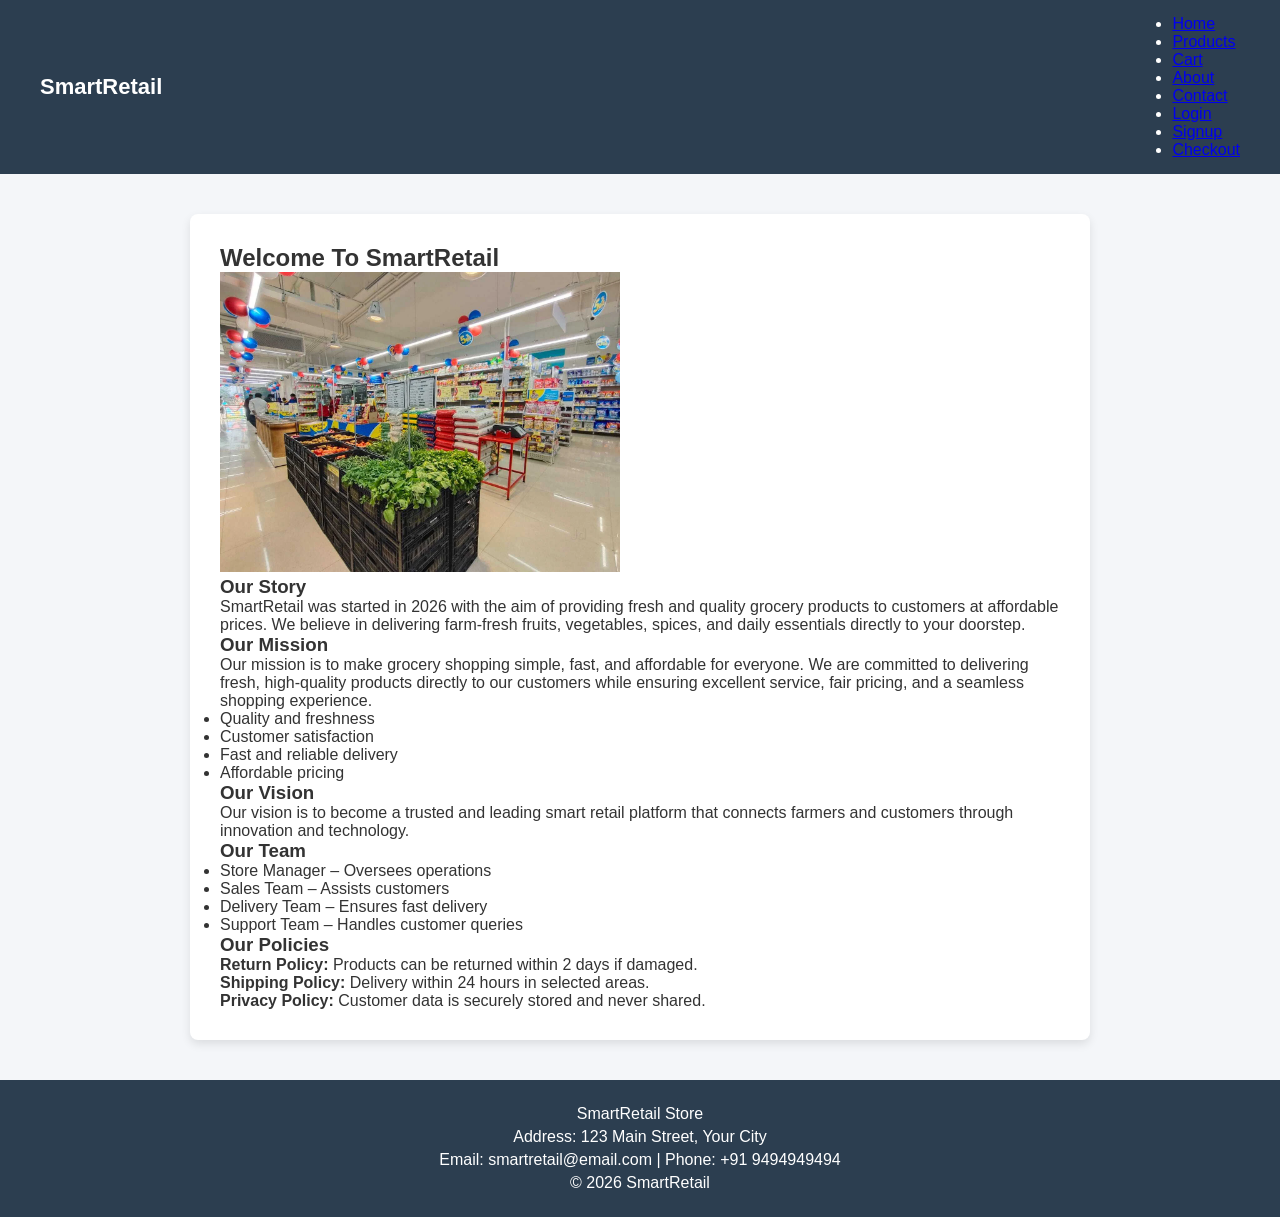
<file: index.html>
<!DOCTYPE html>
<html>
<head>
    <title>SmartRetail - About Us</title>
    <link rel="stylesheet" href="about.css">
</head>
<body>

<!-- Navbar -->
<div class="navbar">
    <h2>SmartRetail</h2>
    <ul>
        <li><a href="index.html">Home</a></li>
        <li><a href="products.html">Products</a></li>
        <li><a href="cart.html">Cart</a></li>
        <li><a href="about.html">About</a></li>
        <li><a href="contact.html">Contact</a></li>
        <li><a href="login.html">Login</a></li>
        <li><a href="signup.html">Signup</a></li>
        <li><a href="checkout.html">Checkout</a></li>
    </ul>
</div>

<!-- About Content -->
<div class="container">

    <h2>Welcome To SmartRetail</h2>

    <!-- Image Centered -->
    <img src="smart retail.jpg" alt="SmartRetail Store" class="center-image" width="400px" height="300px">

    <h3>Our Story</h3>
    <p>
        SmartRetail was started in 2026 with the aim of providing fresh and
        quality grocery products to customers at affordable prices.
        We believe in delivering farm-fresh fruits, vegetables, spices,
        and daily essentials directly to your doorstep.
    </p>

    <h3>Our Mission</h3>
    <p>
        Our mission is to make grocery shopping simple, fast, and affordable for everyone.
        We are committed to delivering fresh, high-quality products directly to our customers
        while ensuring excellent service, fair pricing, and a seamless shopping experience.
    </p>

    <ul>
        <li>Quality and freshness</li>
        <li>Customer satisfaction</li>
        <li>Fast and reliable delivery</li>
        <li>Affordable pricing</li>
    </ul>

    <h3>Our Vision</h3>
    <p>
        Our vision is to become a trusted and leading smart retail platform that connects
        farmers and customers through innovation and technology.
    </p>

    <h3>Our Team</h3>
    <ul>
        <li>Store Manager – Oversees operations</li>
        <li>Sales Team – Assists customers</li>
        <li>Delivery Team – Ensures fast delivery</li>
        <li>Support Team – Handles customer queries</li>
    </ul>

    <h3>Our Policies</h3>
    <p><strong>Return Policy:</strong> Products can be returned within 2 days if damaged.</p>
    <p><strong>Shipping Policy:</strong> Delivery within 24 hours in selected areas.</p>
    <p><strong>Privacy Policy:</strong> Customer data is securely stored and never shared.</p>

</div>

<!-- Footer -->
<footer>
    <p>SmartRetail Store</p>
    <p>Address: 123 Main Street, Your City</p>
    <p>Email: smartretail@email.com | Phone: +91 9494949494</p>
    <p>© 2026 SmartRetail</p>
</footer>

</body>

</html>
</file>
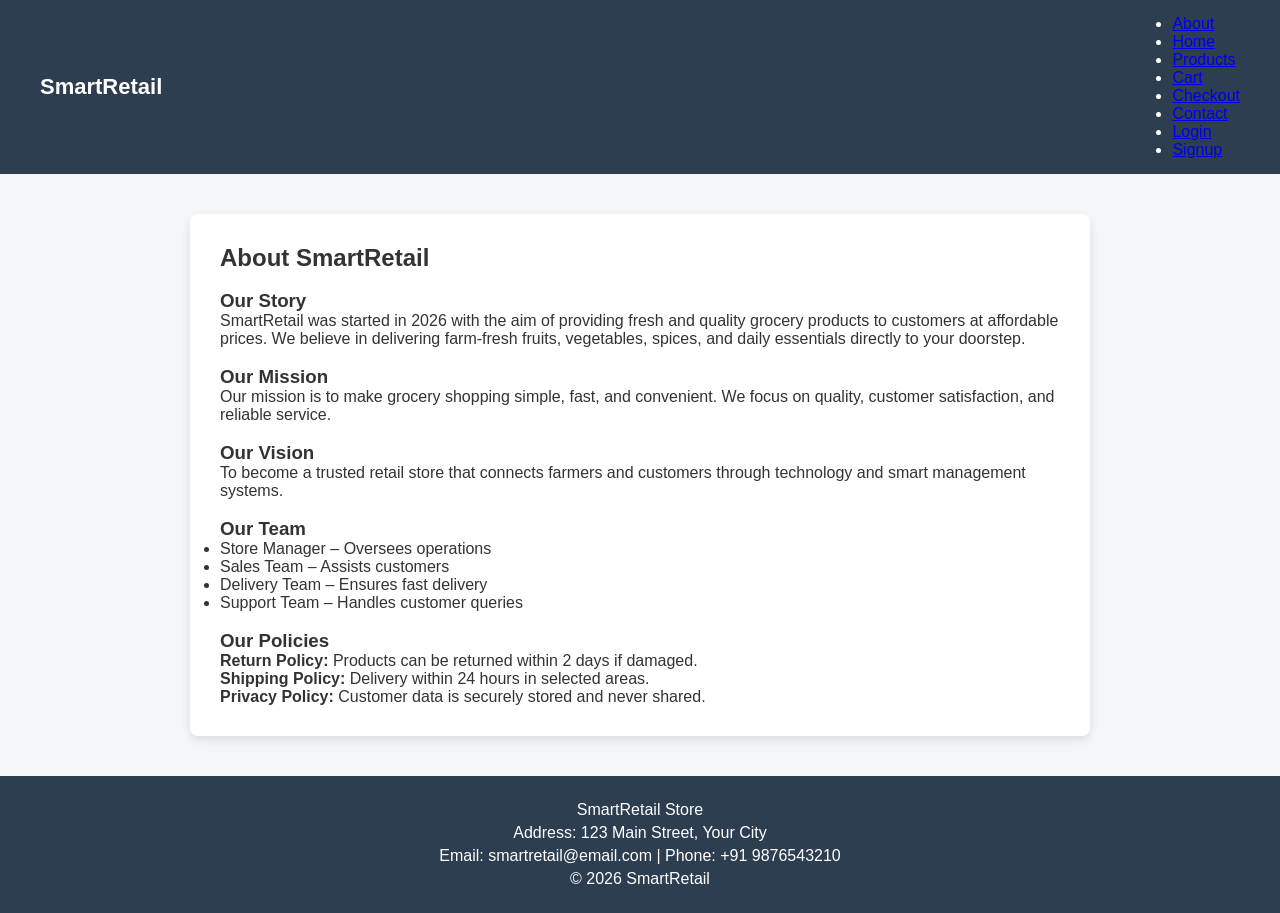
<file: about.html>
<html>
<head>
    <title>SmartRetail - About Us</title>
    <link rel="stylesheet" href="about.css">
</head>
<body>

<!-- Navbar -->
<div class="navbar">
    <h2>SmartRetail</h2>
    <ul>
        <li><a href="about.html">About</a></li>
        <li><a href="index.html">Home</a></li>
        <li><a href="products.html">Products</a></li>
        <li><a href="cart.html">Cart</a></li>
        <li><a href="checkout.html">Checkout</a></li>
        <li><a href="contact.html">Contact</a></li>
        <li><a href="login.html">Login</a></li>
        <li><a href="signup.html">Signup</a></li>
        
    </ul>
</div>

<!-- About Content -->
<div class="container">

    <h2>About SmartRetail</h2>
    <br>

    <h3>Our Story</h3>
    <p>
        SmartRetail was started in 2026 with the aim of providing fresh and
        quality grocery products to customers at affordable prices.
        We believe in delivering farm-fresh fruits, vegetables, spices,
        and daily essentials directly to your doorstep.
    </p>

    <br>

    <h3> Our Mission</h3>
    <p>
        Our mission is to make grocery shopping simple, fast, and convenient.
        We focus on quality, customer satisfaction, and reliable service.
    </p>

    <br>

    <h3> Our Vision</h3>
    <p>
        To become a trusted retail store that connects farmers and customers
        through technology and smart management systems.
    </p>

    <br>

    <h3> Our Team</h3>
    <ul>
        <li>Store Manager – Oversees operations</li>
        <li>Sales Team – Assists customers</li>
        <li>Delivery Team – Ensures fast delivery</li>
        <li>Support Team – Handles customer queries</li>
    </ul>

    <br>

    <h3> Our Policies</h3>
    <p><strong>Return Policy:</strong> Products can be returned within 2 days if damaged.</p>
    <p><strong>Shipping Policy:</strong> Delivery within 24 hours in selected areas.</p>
    <p><strong>Privacy Policy:</strong> Customer data is securely stored and never shared.</p>

</div>

<!-- Footer -->
<footer>
    <p>SmartRetail Store</p>
    <p>Address: 123 Main Street, Your City</p>
    <p>Email: smartretail@email.com | Phone: +91 9876543210</p>
    <p>© 2026 SmartRetail</p>
</footer>

<script src="script.js"></script>

</body>

</html>
</file>
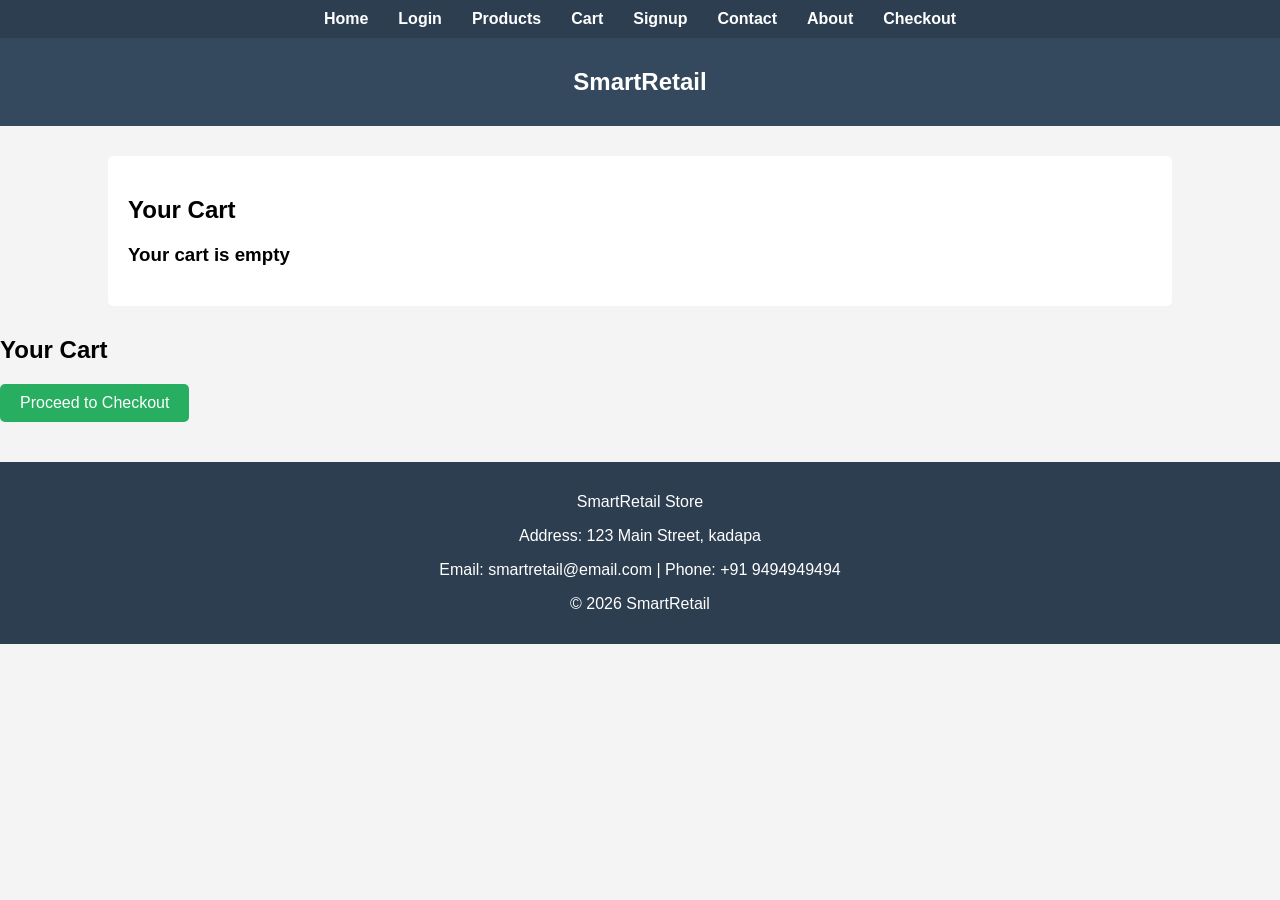
<file: cart.html>
<html>
<head>
    <title>Cart</title>
    <link rel="stylesheet" href="cart.css">
</head>
<body>
<ul>
    <li><a href="index.html">Home</a></li>
    <li><a href="login.html">Login</a></li>
    <li><a href="products.html">Products</a></li>
    <li><a href="cart.html">Cart</a></li>
    <li><a href="signup.html">Signup</a></li>
    <li><a href="contact.html">Contact</a></li>
    <li><a href="about.html">About</a></li>
   <li><a href="checkout.html">Checkout</a></li>
</ul>
<div class="navbar">
    <h2>SmartRetail</h2>
</div>

<div class="container">
    <h2>Your Cart</h2>
    <div id="cart-items"></div>
    <h3 id="total"></h3>
</div>
<h2>Your Cart</h2>

<div id="cart-items"></div>

<h3 id="cart-total"></h3>

<a href="checkout.html">
    <button>Proceed to Checkout</button>
</a>



<footer>
    <p>SmartRetail Store</p>
    <p>Address: 123 Main Street, kadapa</p>
    <p>Email: smartretail@email.com | Phone: +91 9494949494</p>
    <p>© 2026 SmartRetail</p>
</footer>
<script src="script.js"></script>
</body>

</html>
</file>
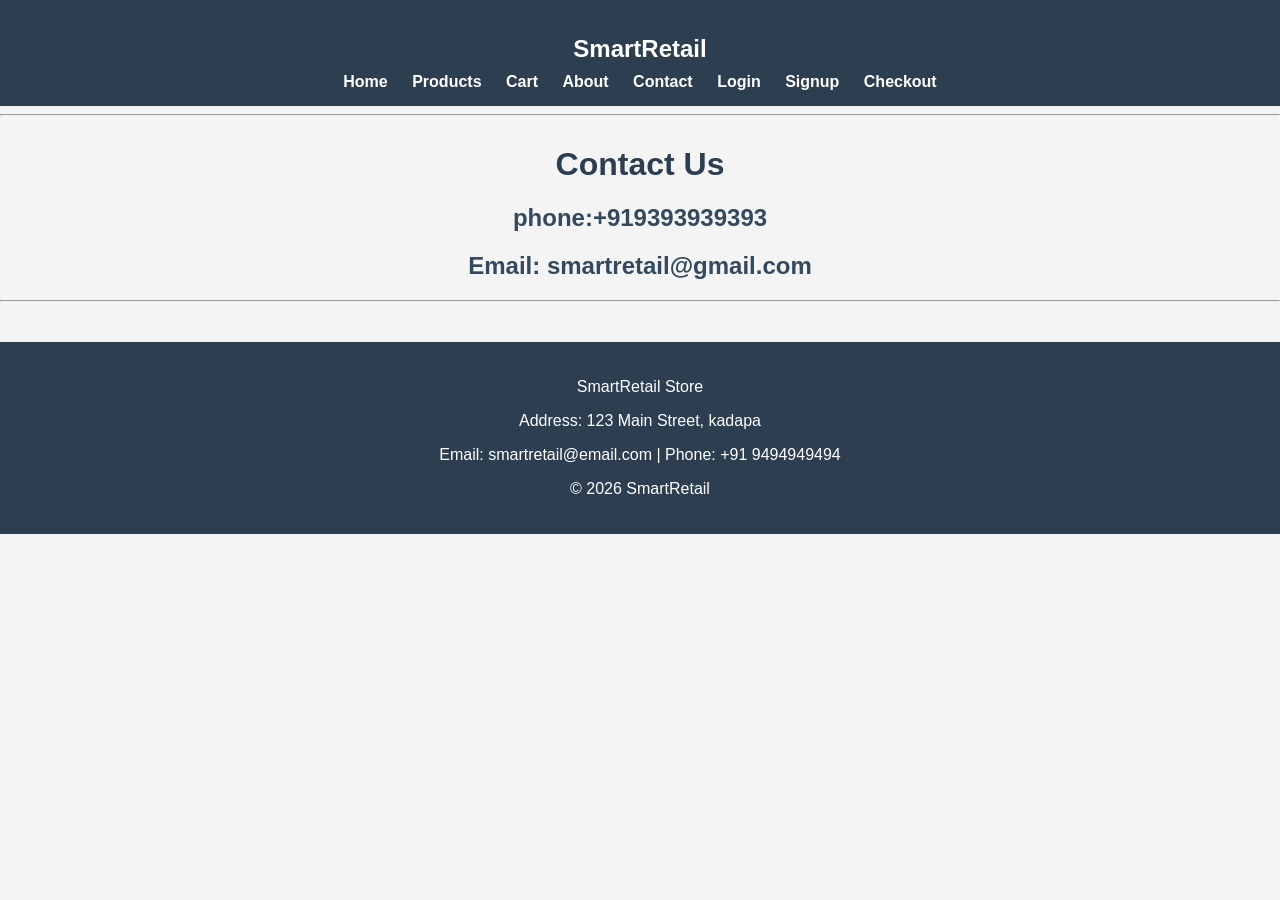
<file: contact.html>
<html>
<head>
    <title>SmartRetail - Contact Us</title>
</head>
<body>
    <link rel="stylesheet" href="contact.css">

<!-- ================= NAVBAR ================= -->

<div>
    <h2>SmartRetail</h2>

    <a href="index.html">Home</a> 
    <a href="products.html">Products</a> 
    <a href="cart.html">Cart</a> 
    <a href="about.html">About</a> 
    <a href="contact.html">Contact</a> 
    <a href="login.html">Login</a>
    <a href="signup.html">Signup</a>
    <a href="checkout.html">Checkout</a>
</div>

<hr>

<!-- ================= CONTACT SECTION ================= -->

<h1>Contact Us</h1>

<h2>phone:+919393939393</h2>
<h2>Email: smartretail@gmail.com</h2>

<hr>

<!-- ================= FOOTER ================= -->

<footer>
    <p>SmartRetail Store</p>
    <p>Address: 123 Main Street, kadapa</p>
    <p>Email: smartretail@email.com | Phone: +91 9494949494</p>
    <p>© 2026 SmartRetail</p>
</footer>
<script src="script.js"></script>
</body>

</html>
</file>
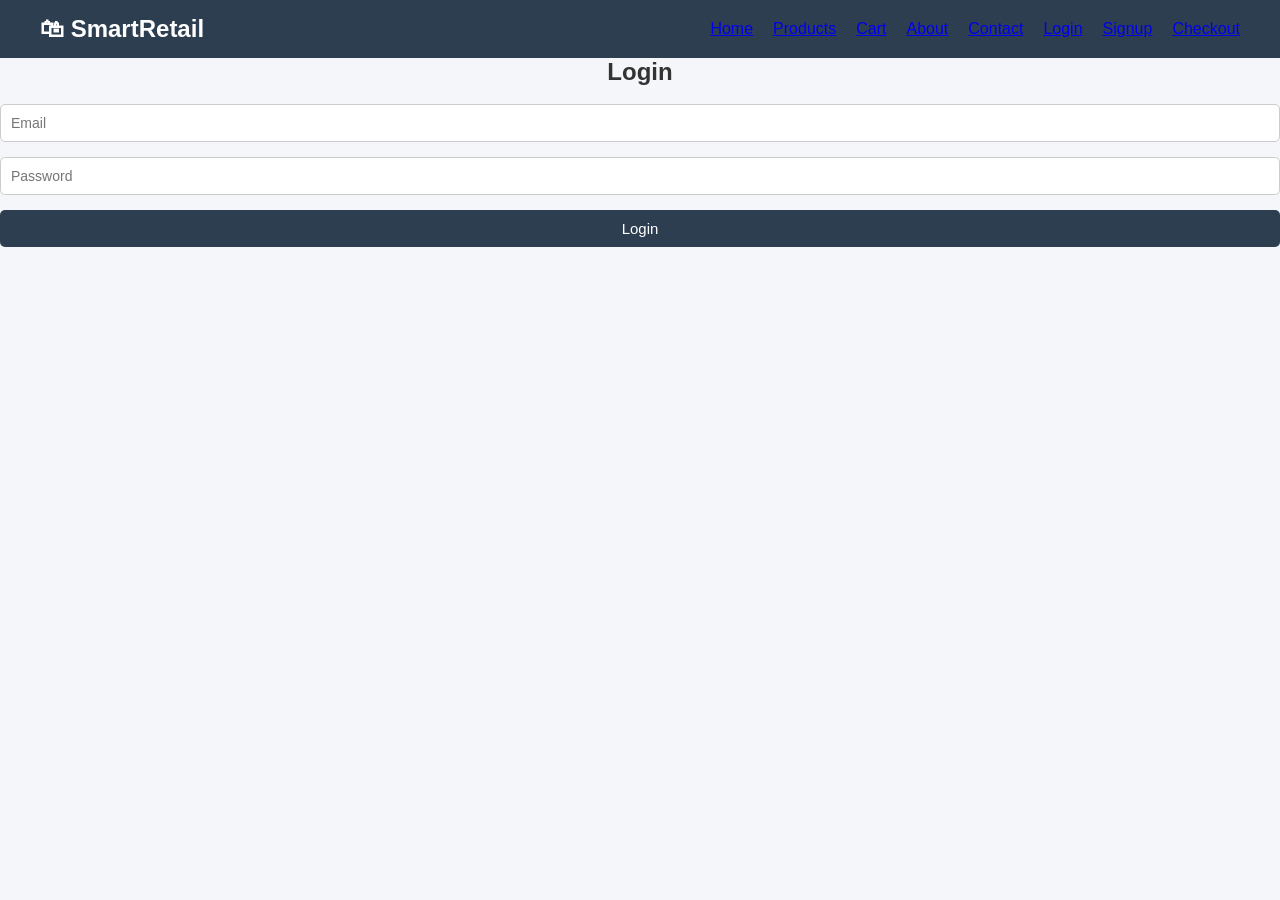
<file: login.html>
<html>
<head>
    <title>SmartRetail - Login</title>
    <link rel="stylesheet" href="login.css">
</head>
<body>

<!-- Navbar -->
<div class="navbar">
    <div class="logo">
        <h2>🛍 SmartRetail</h2>
    </div>

    <ul class="nav-links">
        <li><a href="index.html" class="nav-item">Home</a></li>
        <li><a href="products.html" class="nav-item">Products</a></li>
        <li><a href="cart.html" class="nav-item">Cart</a></li>
        <li><a href="about.html" class="nav-item">About</a></li>
        <li><a href="contact.html" class="nav-item">Contact</a></li>
        <li><a href="login.html" class="nav-item active">Login</a></li>
         <li><a href="signup.html" class="nav-item">Signup</a></li>
         <li><a href="checkout.html" class="nav-item">Checkout</a></li>
    </ul>
</div>

<!-- Login Section -->
<div class="container" style="text-align:center;">

    <!-- Login Form -->
    <div id="loginSection">
        <h2>Login</h2>
        <br>
        <form onsubmit="event.preventDefault(); login();">
            <input type="email" id="email" placeholder="Email" required>
            <input type="password" id="password" placeholder="Password" required>
            <br>
            <button type="submit">Login</button>
        </form>
        <p id="loginMessage" style="margin-top:10px;"></p>
    </div>

    <!-- Logout Section -->
    <div id="logoutSection" style="display:none;">
        <h2 id="welcomeText"></h2>
        <br>
        <button onclick="logout()">Logout</button>
    </div>

</div>




<script src="script.js"></script>

</body>
</html>
</file>
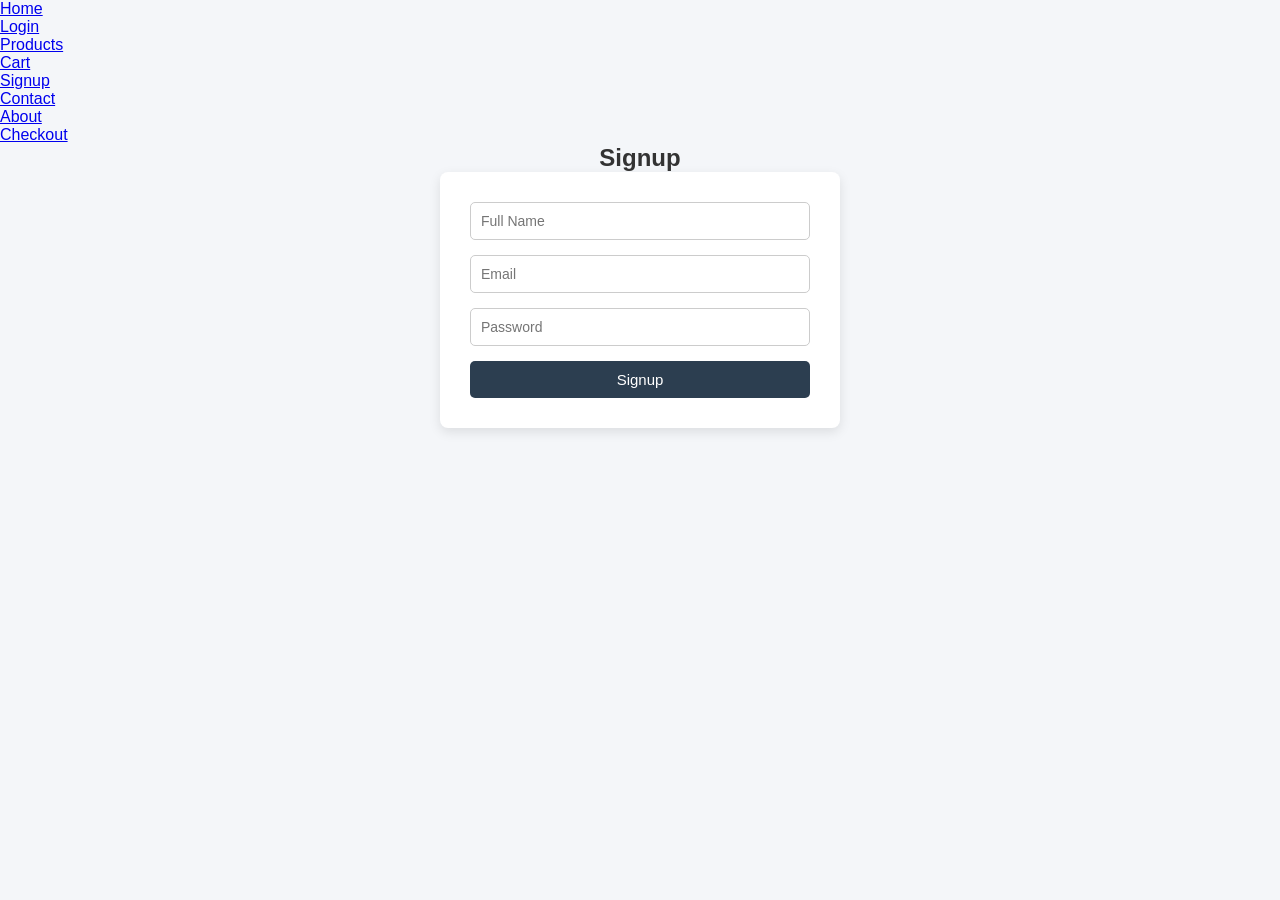
<file: signup.html>
<!DOCTYPE html>
<html>
<head>
    <title>Signup</title>
    <link rel="stylesheet" href="signup.css">
</head>
<body>
<ul>
    <li><a href="index.html">Home</a></li>
    <li><a href="login.html">Login</a></li>
    <li><a href="products.html">Products</a></li>
    <li><a href="cart.html">Cart</a></li>
    <li><a href="signup.html">Signup</a></li>
    <li><a href="contact.html">Contact</a></li>
    <li><a href="about.html">About</a></li>
    <li><a href="checkout.html" class="nav-item">Checkout</a></li>
</ul>
<h2 style="text-align:center">Signup</h2>

<form onsubmit="event.preventDefault(); signup();">
    <input type="text" id="name" placeholder="Full Name">
    <input type="email" id="email" placeholder="Email">
    <input type="password" id="password" placeholder="Password">
    <button type="submit">Signup</button>
</form>

<script src="script.js"></script>
</body>
</html>
</file>
<file: about.css>
* {
    margin: 0;
    padding: 0;
    box-sizing: border-box;
    font-family: Arial, Helvetica, sans-serif;
}

body {
    background-color: #f4f6f9;
    color: #333;
}

/* Navbar */
.navbar {
    background-color: #2c3e50;
    color: white;
    padding: 15px 40px;
    display: flex;
    justify-content: space-between;
    align-items: center;
}

.navbar h2 {
    font-size: 22px;
}




/* Container */
.container {
    max-width: 900px;
    margin: 40px auto;
    background: white;
    padding: 30px;
    border-radius: 8px;
    box-shadow: 0 4px 10px rgba(0, 0, 0, 0.1);
}


/* Footer */
footer {
    background-color: #2c3e50;
    color: white;
    text-align: center;
    padding: 20px;
    margin-top: 40px;
}

footer p {
    margin: 5px 0;

}
</file>
<file: cart.css>
/* =========================
   BODY
========================= */
body {
    font-family: Arial, sans-serif;
    margin: 0;
    padding: 0;
    background-color: #f4f4f4;
}

/* =========================
   NAVIGATION MENU
========================= */
ul {
    list-style-type: none;
    margin: 0;
    padding: 10px;
    background-color: #2c3e50;
    display: flex;
    justify-content: center;
}

ul li {
    margin: 0 15px;
}

ul li a {
    color: white;
    text-decoration: none;
    font-weight: bold;
}

ul li a:hover {
    color: #f1c40f;
}

/* =========================
   NAVBAR TITLE
========================= */
.navbar {
    background-color: #34495e;
    color: white;
    padding: 10px;
    text-align: center;
}

/* =========================
   CONTAINER
========================= */
.container {
    width: 80%;
    margin: 30px auto;
    background-color: white;
    padding: 20px;
    border-radius: 5px;
}

/* =========================
   CART ITEMS
========================= */
#cart-items {
    margin-top: 20px;
}

.cart-item {
    background-color: #ecf0f1;
    padding: 15px;
    margin-bottom: 10px;
    border-radius: 5px;
}

/* =========================
   TOTAL
========================= */
#total, #cart-total {
    margin-top: 20px;
    font-size: 20px;
    color: #27ae60;
}

/* =========================
   BUTTON
========================= */
button {
    background-color: #27ae60;
    color: white;
    padding: 10px 20px;
    border: none;
    border-radius: 5px;
    cursor: pointer;
    font-size: 16px;
}

button:hover {
    background-color: #219150;
}

/* =========================
   FOOTER
========================= */
footer {
    text-align: center;
    padding: 15px;
    background-color: #2c3e50;
    color: white;
    margin-top: 40px;
}
</file>
<file: contact.css>
/* =========================
   BODY
========================= */
body {
    font-family: Arial, sans-serif;
    margin: 0;
    padding: 0;
    background-color: #f4f4f4;
    text-align: center;
}

/* =========================
   NAVBAR
========================= */
div {
    background-color: #2c3e50;
    padding: 15px;
}

div h2 {
    color: white;
    margin-bottom: 10px;
}

div a {
    color: white;
    text-decoration: none;
    margin: 0 10px;
    font-weight: bold;
}

div a:hover {
    color: #f1c40f;
}

/* =========================
   HEADINGS
========================= */
h1 {
    margin-top: 30px;
    color: #2c3e50;
}

h2 {
    color: #34495e;
}

/* =========================
   FOOTER
========================= */
footer {
    background-color: #2c3e50;
    color: white;
    padding: 20px;
    margin-top: 40px;
}
</file>
<file: login.css>
/* Reset */
* {
    margin: 0;
    padding: 0;
    box-sizing: border-box;
    font-family: Arial, Helvetica, sans-serif;
}

/* Body */
body {
    background-color: #f4f6f9;
    color: #333;
}

/* Navbar */
.navbar {
    background-color: #2c3e50;
    padding: 15px 40px;
    display: flex;
    justify-content: space-between;
    align-items: center;
}

.logo h2 {
    color: white;
}

.nav-links {
    list-style: none;
    display: flex;
}

.nav-links li {
    margin-left: 20px;
}

.

/* Container */
.container {
    max-width: 400px;
    margin: 80px auto;
    background: white;
    padding: 30px;
    border-radius: 8px;
    box-shadow: 0 4px 12px rgba(0, 0, 0, 0.1);
}

/* Form */
form input {
    width: 100%;
    padding: 10px;
    margin-bottom: 15px;
    border-radius: 5px;
    border: 1px solid #ccc;
    font-size: 14px;
}

form input:focus {
    outline: none;
    border-color: #1abc9c;
}

/* Button */
button {
    width: 100%;
    padding: 10px;
    background-color: #2c3e50;
    color: white;
    border: none;
    border-radius: 5px;
    cursor: pointer;
    font-size: 15px;
    transition: 0.3s;
}



/* Messages */
#loginMessage {
    font-size: 14px;
    color: #e74c3c;
}

/* Footer */
footer {
    background-color: #2c3e50;
    color: white;
    text-align: center;
    padding: 15px;
    margin-top: 50px;
}

footer p {
    margin: 5px 0;

}
</file>
<file: signup.css>
/* Reset */
* {
    margin: 0;
    padding: 0;
    box-sizing: border-box;
    font-family: Arial, Helvetica, sans-serif;
}

/* Body */
body {
    background-color: #f4f6f9;
    color: #333;
}

/

/* Heading */
h2 {
    margin: 40px 0 20px;
    color: #2c3e50;
}

/* Form */
form {
    max-width: 400px;
    margin: 0 auto 40px;
    background: white;
    padding: 30px;
    border-radius: 8px;
    box-shadow: 0 4px 12px rgba(0, 0, 0, 0.1);
    text-align: center;
}

/* Inputs */
form input {
    width: 100%;
    padding: 10px;
    margin-bottom: 15px;
    border-radius: 5px;
    border: 1px solid #ccc;
    font-size: 14px;
}

form input:focus {
    outline: none;
    border-color: #1abc9c;
}

/* Button */
form button {
    width: 100%;
    padding: 10px;
    background-color: #2c3e50;
    color: white;
    border: none;
    border-radius: 5px;
    cursor: pointer;
    font-size: 15px;
    transition: 0.3s;
}

form button:hover {
    background-color: #1abc9c;

}
</file>
